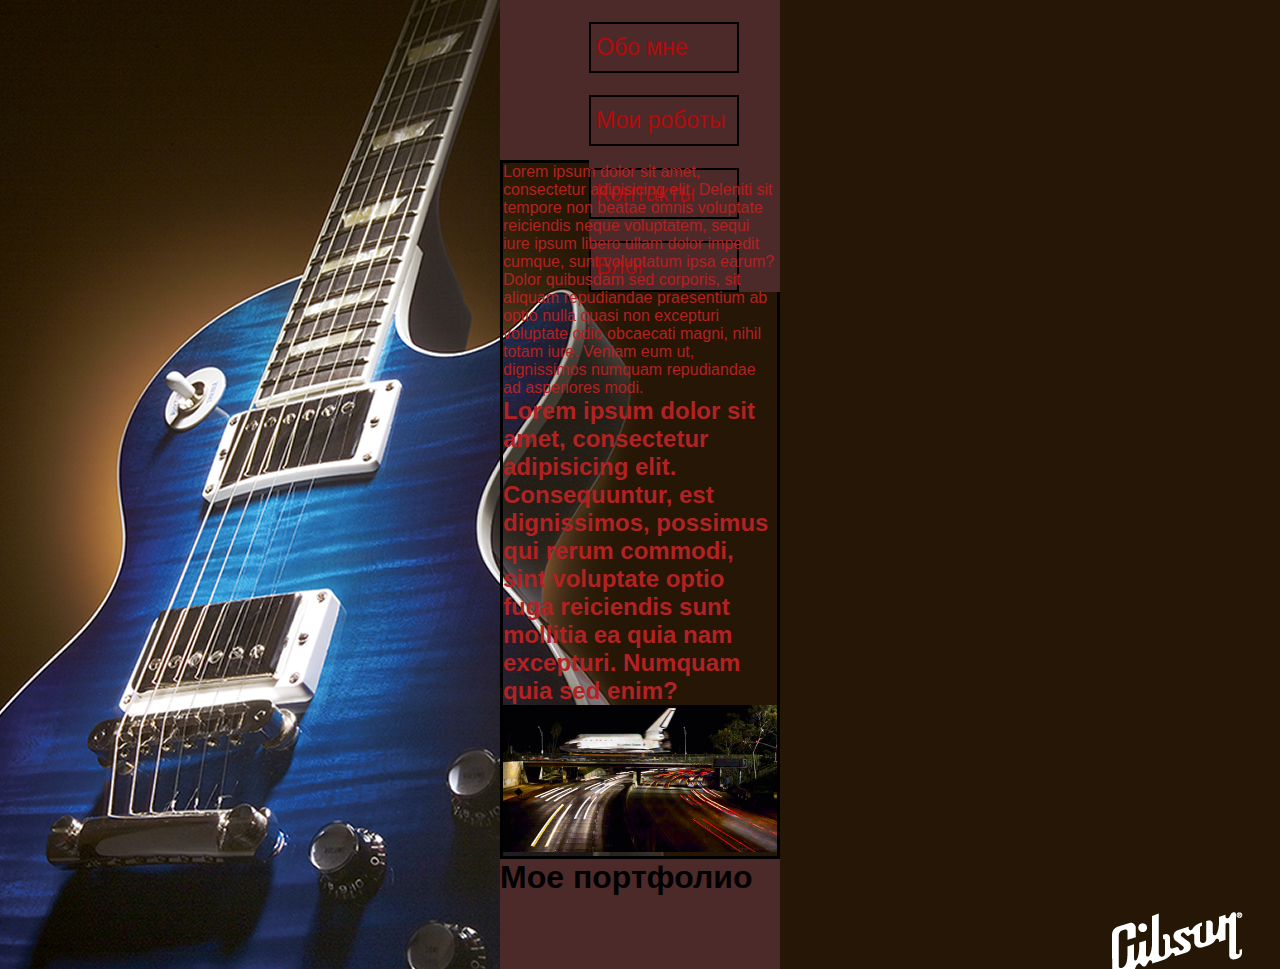
<file: index.html>
<!DOCTYPE html>
<html>
<head>
    <meta charset="utf-8">
	<title>Мое Потрфолио</title>
	<link rel="stylesheet" href="style.css">
</head>
<body>
  <div class="wrapper">
     <header>
       <nav class="header-nav">
         <ul class="main-nav">
          <li><a href="#">Обо мне</a>
            <ul>
         	   <li><a href="#">Я в коридоре</a></li>
         	   <li><a href="#">Я на курсах</a></li>
         	   <li><a href="#">Я в Уневере</a></li>
            </ul>
         </li>
       	 <li>
       	  <a href="#">Мои роботы</a>
       	 <ul>
       	 	<li><a href="#">Работа 1</a></li>
       	 	<li><a href="#">Работа 2</a></li>
       	 	<li><a href="#">Работа 3</a></li>
       	 </ul>
       	 </li>
       	 <li><a href="#">Контакты</a>
       	 <ul>
       	 	<li><a href="#">Мобильный</a></li>
       	 	<li><a href="#">Домашний</a></li>
       	 	<li><a href="#">Рабочий</a></li>
       	 </ul>
       	 </li>
       	 <li><a href="#">Блог</a>
       	 <ul>
       	 	<li><a href="#">Форум</a></li>
       	 	<li><a href="#">Фотографии</a></li>
       	 	<li><a href="#">Видио</a></li>
       	 </ul>
       	 </li>
       	 </ul>
         </nav>
    </header>
       <div class="content">
          <p>
              <span>Lorem ipsum dolor sit amet, consectetur adipisicing elit. Deleniti sit tempore non beatae omnis voluptate reiciendis neque voluptatem, sequi iure ipsum libero ullam dolor impedit cumque, sunt voluptatum ipsa earum?</span><span>Dolor quibusdam sed corporis, sit aliquam repudiandae praesentium ab optio nulla quasi non excepturi voluptate odio obcaecati magni, nihil totam iure. Veniam eum ut, dignissimos numquam repudiandae ad asperiores modi.</span>	
          </p>
          <h2>Lorem ipsum dolor sit amet, consectetur adipisicing elit. Consequuntur, est dignissimos, possimus qui rerum commodi, sint voluptate optio fuga reiciendis sunt mollitia ea quia nam excepturi. Numquam quia sed enim?
          </h2>
      <div class="img1">
         <img src="logo.gif" alt="logo">
      </div>
    </div>
     <footer>
         <h1>Мое портфолио</h1>  	
     </footer>
     </div>

</body>
</html>
</file>
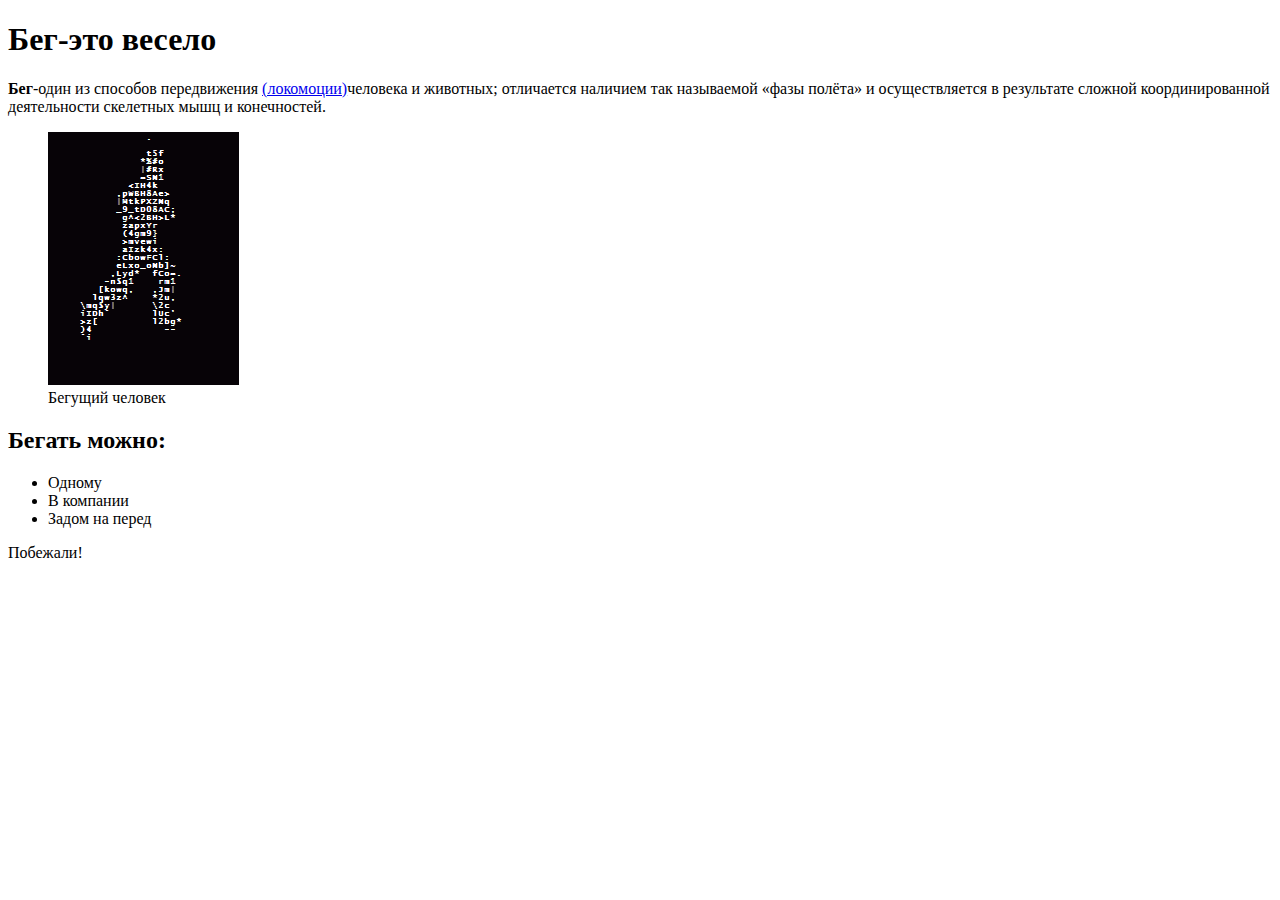
<file: 1/index.html>
<!DOCTYPE html>
<html lang="ru">
<head>
<meta charset="UTF-8">
	<title>Беготня</title>
</head>
<body>
<article>
	<h1>Бег-это весело</h1>
	<p><strong>Бег</strong>-один из способов передвижения
  <a href="https://ru.wikipedia.org/wiki/%D0%9B%D0%BE%D0%BA%D0%BE%D0%BC%D0%BE%D1%86%D0%B8%D1%8F">  (локомоции)</a>человека и животных; отличается наличием так называемой «фазы полёта» и осуществляется в результате сложной координированной деятельности скелетных мышц и конечностей.
	</p>
	<figure>
		<img src="run.gif" alt="человек бежит">
		<figcaption>Бегущий человек</figcaption>
	</figure>
	<h2>Бегать можно:</h2>
		<ul>
		<li>Одному</li>
		<li>В компании</li> 
		<li>Задом на перед</li>	
		</ul>
		<p>Побежали!</p>
	
</article>
</body>
</html>
</file>
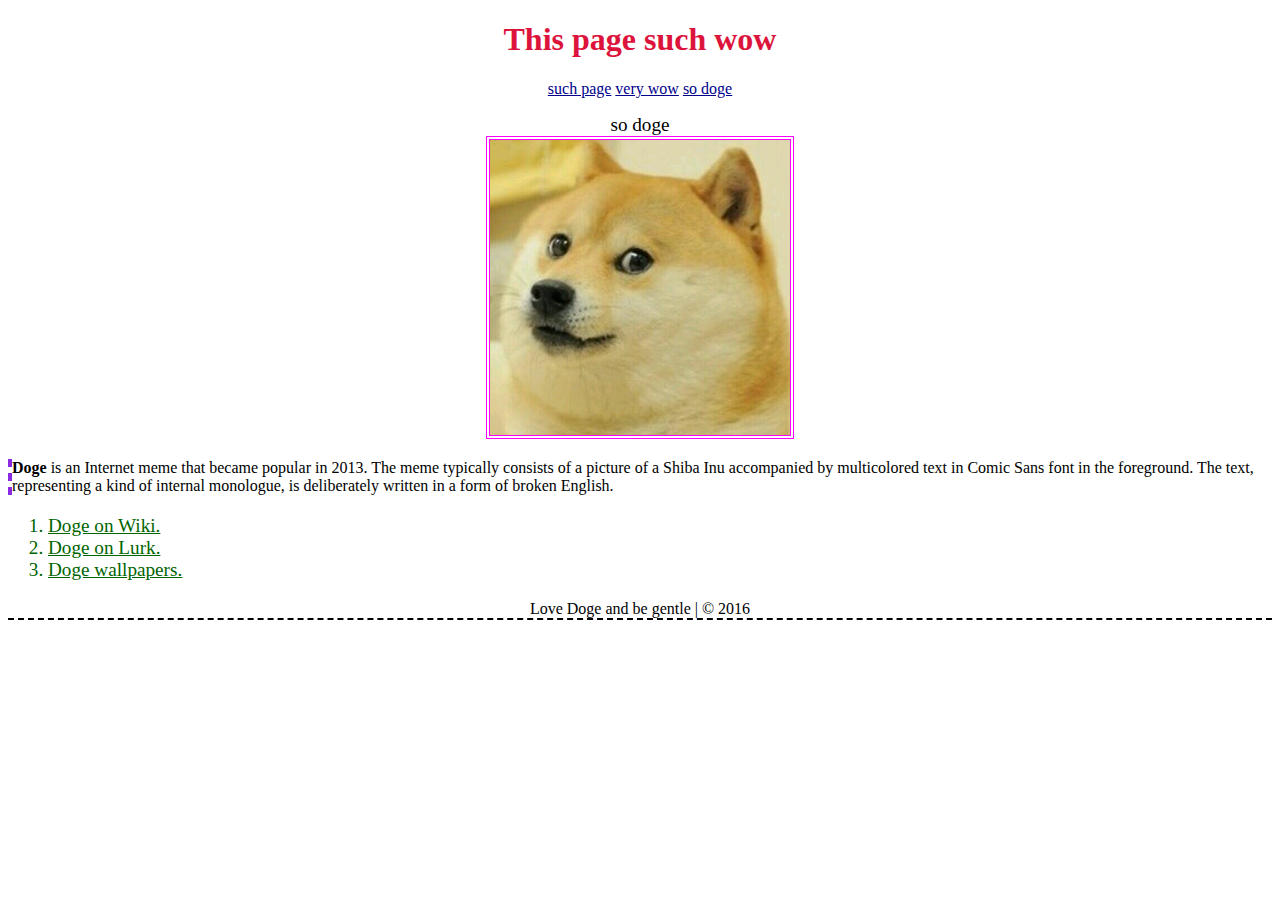
<file: 2/index.html>
<!DOCTYPE html>
<html lang="en">
<head>
  <meta charset="UTF-8">
  <title>Домашнее задание 2</title>
  <link rel="stylesheet" href="style.css.css">
</head>
<body>
  <article>
    <h1>This page such wow</h1>
    <p>
      <span>such page</span> <span>very wow</span> <span>so doge</span>
    </p>
    <figure>
      <figcaption>so doge</figcaption>
      <img src="doge.jpeg" alt="">
    </figure>
    <p class="left">
      <strong>Doge</strong> is an Internet meme that became popular in 2013. The meme typically consists of a picture of a Shiba Inu accompanied by multicolored text in Comic Sans font in the foreground. The text, representing a kind of internal monologue, is deliberately written in a form of broken English.
    </p>
    <ol>
      <li><a href="https://en.wikipedia.org/wiki/Doge_(meme)">Doge on Wiki.</a></li>
      <li><a href="http://lurkmore.to/Doge">Doge on Lurk.</a></li>
      <li><a href="https://www.google.com.ua/search?newwindow=1&espv=2&biw=944&bih=907&tbm=isch&q=doge+wallpaper&revid=1046414333&sa=X&ved=0ahUKEwjQtJ2l6cjLAhWi93IKHRKRBRYQ1QIIIA">Doge wallpapers.</a></li>
    </ol>
    <footer>Love Doge and be gentle | &copy; 2016</footer>
  </article>
</body>
</html>
</file>
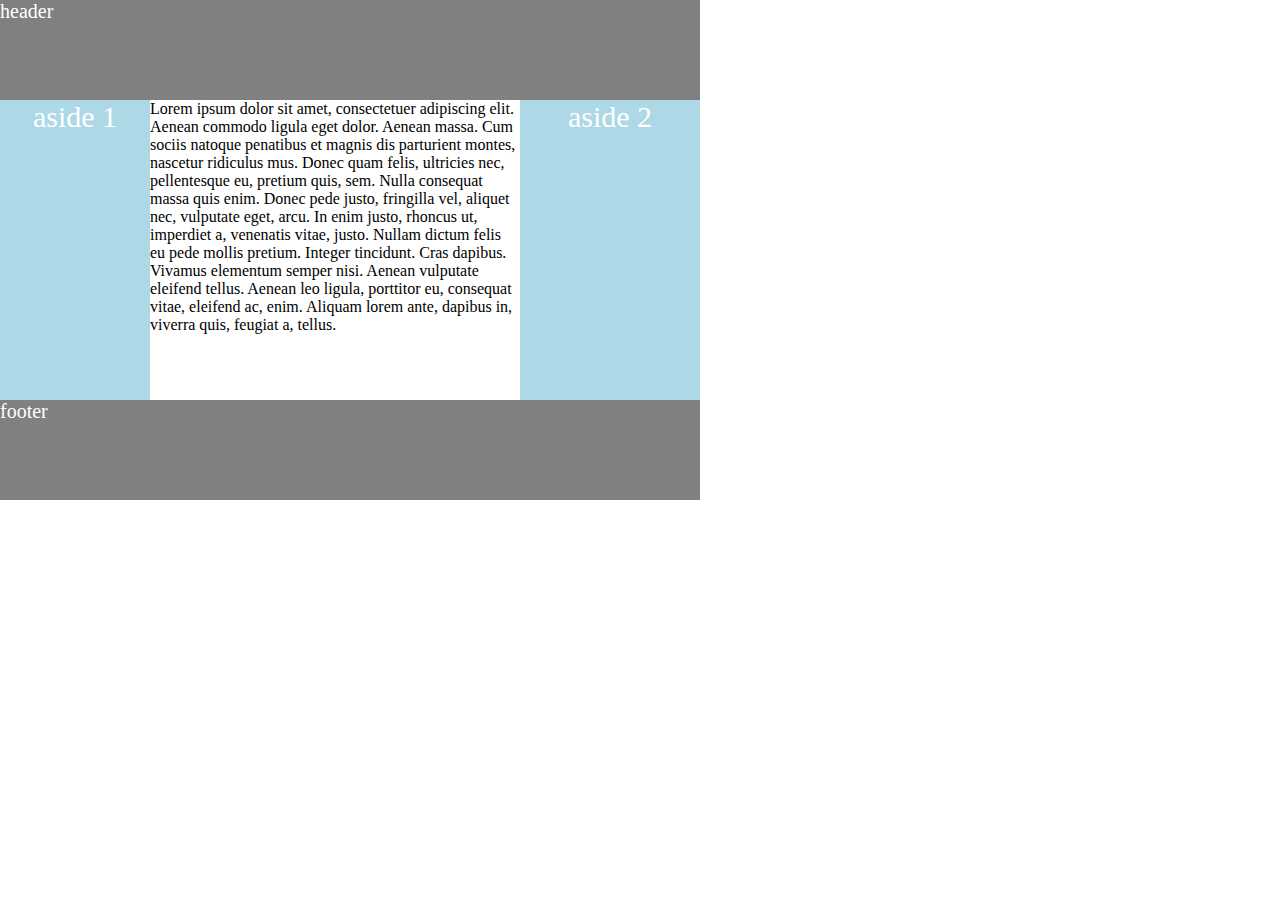
<file: 4/index.html>
<!DOCTYPE html>
<html>
<head>
    <meta charset="utf-8">
	<title>Document</title>
	<link rel="stylesheet" href="style.css">
</head>
<body>
	<header class="header">
	<p>header</p>	
	</header>
<div class="wrapper">
    <div class="middle">
		<div class="container">
		<aside class="sidebar-left">
			<p>aside 1</p>
		</aside>
		<aside class="sidebar-right">
			<p>aside 2</p>
		</aside>
		<div class="content"> 
				<p>Lorem ipsum dolor sit amet, consectetuer adipiscing elit. Aenean commodo ligula eget dolor. Aenean massa. Cum sociis natoque penatibus et magnis dis parturient montes, nascetur ridiculus mus. Donec quam felis, ultricies nec, pellentesque eu, pretium quis, sem. Nulla consequat massa quis enim. Donec pede justo, fringilla vel, aliquet nec, vulputate eget, arcu. In enim justo, rhoncus ut, imperdiet a, venenatis vitae, justo. Nullam dictum felis eu pede mollis pretium. Integer tincidunt. Cras dapibus. Vivamus elementum semper nisi. Aenean vulputate eleifend tellus. Aenean leo ligula, porttitor eu, consequat vitae, eleifend ac, enim. Aliquam lorem ante, dapibus in, viverra quis, feugiat a, tellus.</p>
			</div>
		</div>
	</div>
    <footer class="footer">
    	<p>footer</p>
	</footer>
</div>
</body>
</html>
</file>
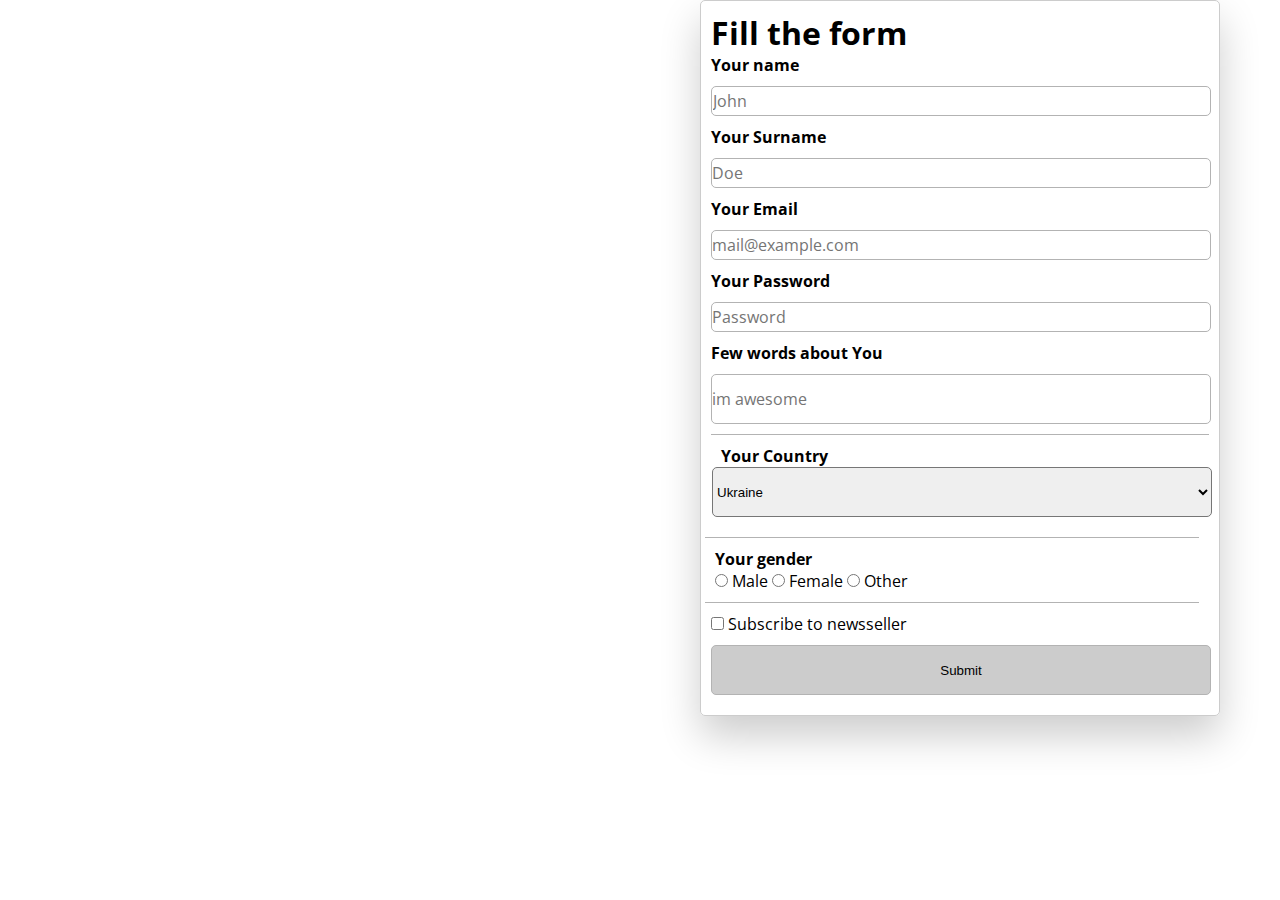
<file: form/index.html>
<!DOCTYPE html>
<html>
<head>
	<title>form</title>
	<meta charset="utf-8">
	<link rel="stylesheet" href="style.css">
</head>
<body>
 <form class="wrapper" name="test" method="post" action="input1.php">
    <h1>Fill the form</h1>
      <!-- 1 -->
   <p><b> Your name</b><br>
       <input  class="name" type="text" placeholder="John">
   </p>
      <!-- 2 -->
   <p><b> Your Surname</b><br>
       <input  class="surname" type="text" placeholder="Doe">
   </p>
      <!-- 3 -->
   <p><b> Your Email</b><br>
       <input  class="email" type="text" placeholder="mail@example.com">
    </p>
      <!-- 4 -->
    <p><b> Your Password</b><br>
       <input  class="password" type="text" placeholder="Password">
    </p> 
          <!-- 5 -->
    <p><b> Few words about You</b><br>
       <input  class="comment" type="text" id="comment" placeholder="im awesome">
     </p>
          <!-- 6 -->
    <div class="country"> 
        <p><b>Your Country</b><br>
            <select class="list">
	            <option>Ukraine</option>
	            <option>Usa</option>
	            <option>Australia</option>
            </select> 
        </p>
    </div>
    <div class="radio">
        <label>
            <b>Your gender</b><br>
                <input type="radio" name="gender" value="male">
                    Male
        </label>
        <label>
            <input type="radio" name="gender" value="male">
                    Female
        </label>
        <label>
            <input type="radio" name="gender" value="male">
                    Other
        </label>
    </div>
    <label class="subscribe">
    	<input type="checkbox" name="newsseller">
                    Subscribe to newsseller

    </label>
    <label>
    <button type="submit">Submit</button>
    </label>
   </form>                                               
 </body>
 </html>
</file>
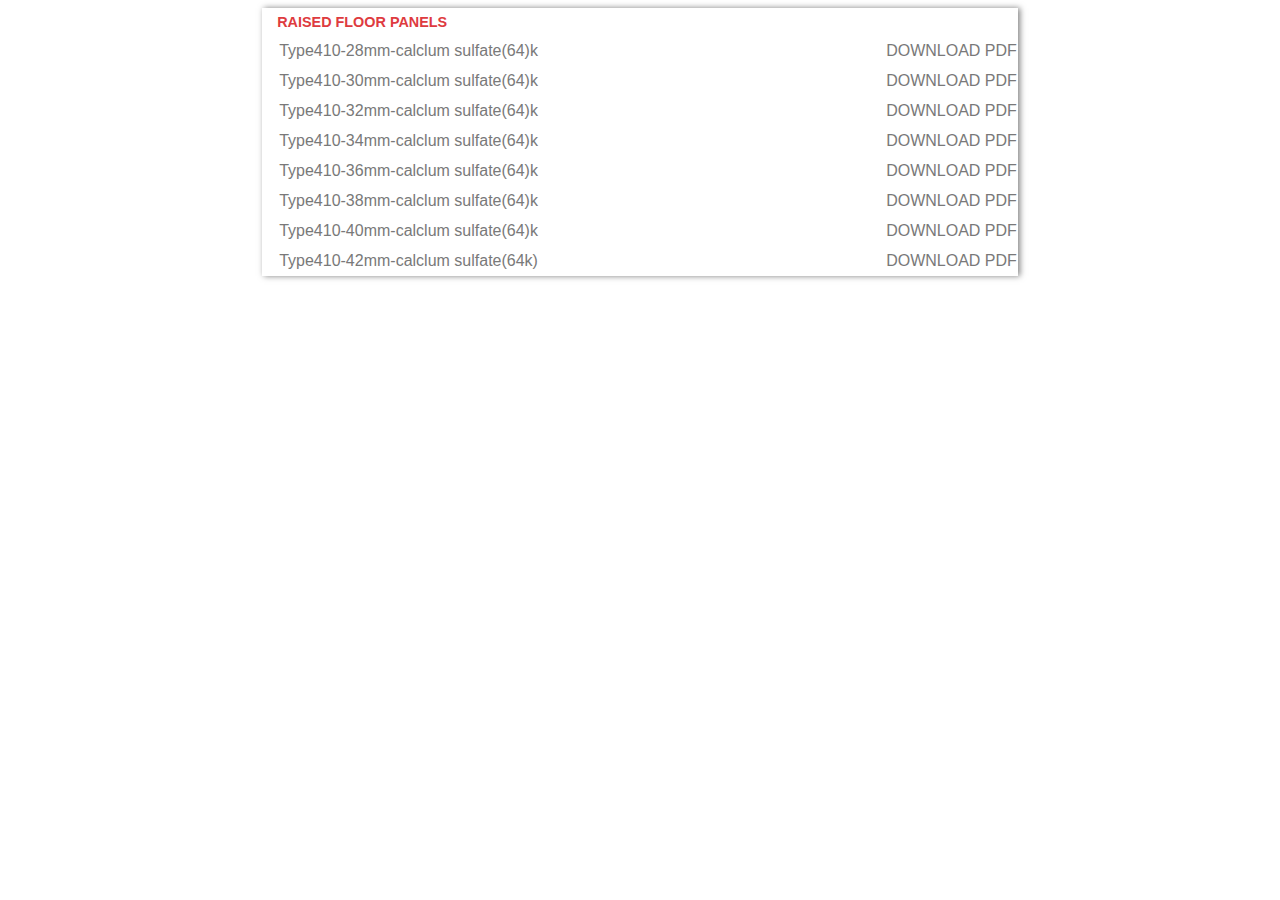
<file: table-10/index.html>
<!DOCTYPE html>
<html>
<head>
    <link href="http://allfont.ru/allfont.css?fonts=montserrat-light" rel="stylesheet" type="text/css" />
	<title>table</title>
	<link rel="stylesheet" href="style.css">
	<meta charset="utf-8">
</head>
<body>
    <table>
        <tr>
            <th>RAISED FLOOR PANELS</th>	 
        </tr>
        <tr>
            <td  colspan="2"><a href="#">Type410-28mm-calclum sulfate(64)k</a></td><td><a href="#">DOWNLOAD PDF</a></td>	
        </tr>
        <tr>
            <td  colspan="2"><a href="#">Type410-30mm-calclum sulfate(64)k</a></td><td><a href="#">DOWNLOAD PDF</a></td>	
        </tr>
        <tr>
            <td  colspan="2"><a href="#">Type410-32mm-calclum sulfate(64)k</a></td><td><a href="#">DOWNLOAD PDF</a></td>	
        </tr>
        <tr>
            <td  colspan="2"><a href="#">Type410-34mm-calclum sulfate(64)k</a></td><td><a href="#">DOWNLOAD PDF</a></td>	
        </tr>
        <tr>
            <td  colspan="2"><a href="#">Type410-36mm-calclum sulfate(64)k</a></td><td><a href="#">DOWNLOAD PDF</a></td>	
        </tr>
        <tr>
            <td  colspan="2"><a href="#">Type410-38mm-calclum sulfate(64)k</a></td><td><a href="#">DOWNLOAD PDF</a></td>	
        </tr>
        <tr>
            <td  colspan="2"><a href="#">Type410-40mm-calclum sulfate(64)k</a></td><td><a href="#">DOWNLOAD PDF</a></td>	
        </tr>
        <tr>
            <td  colspan="2"><a href="#">Type410-42mm-calclum sulfate(64k)</a></td><td><a href="#">DOWNLOAD PDF</a></td>	
        </tr>
    </table>
</body>
</html>
</file>
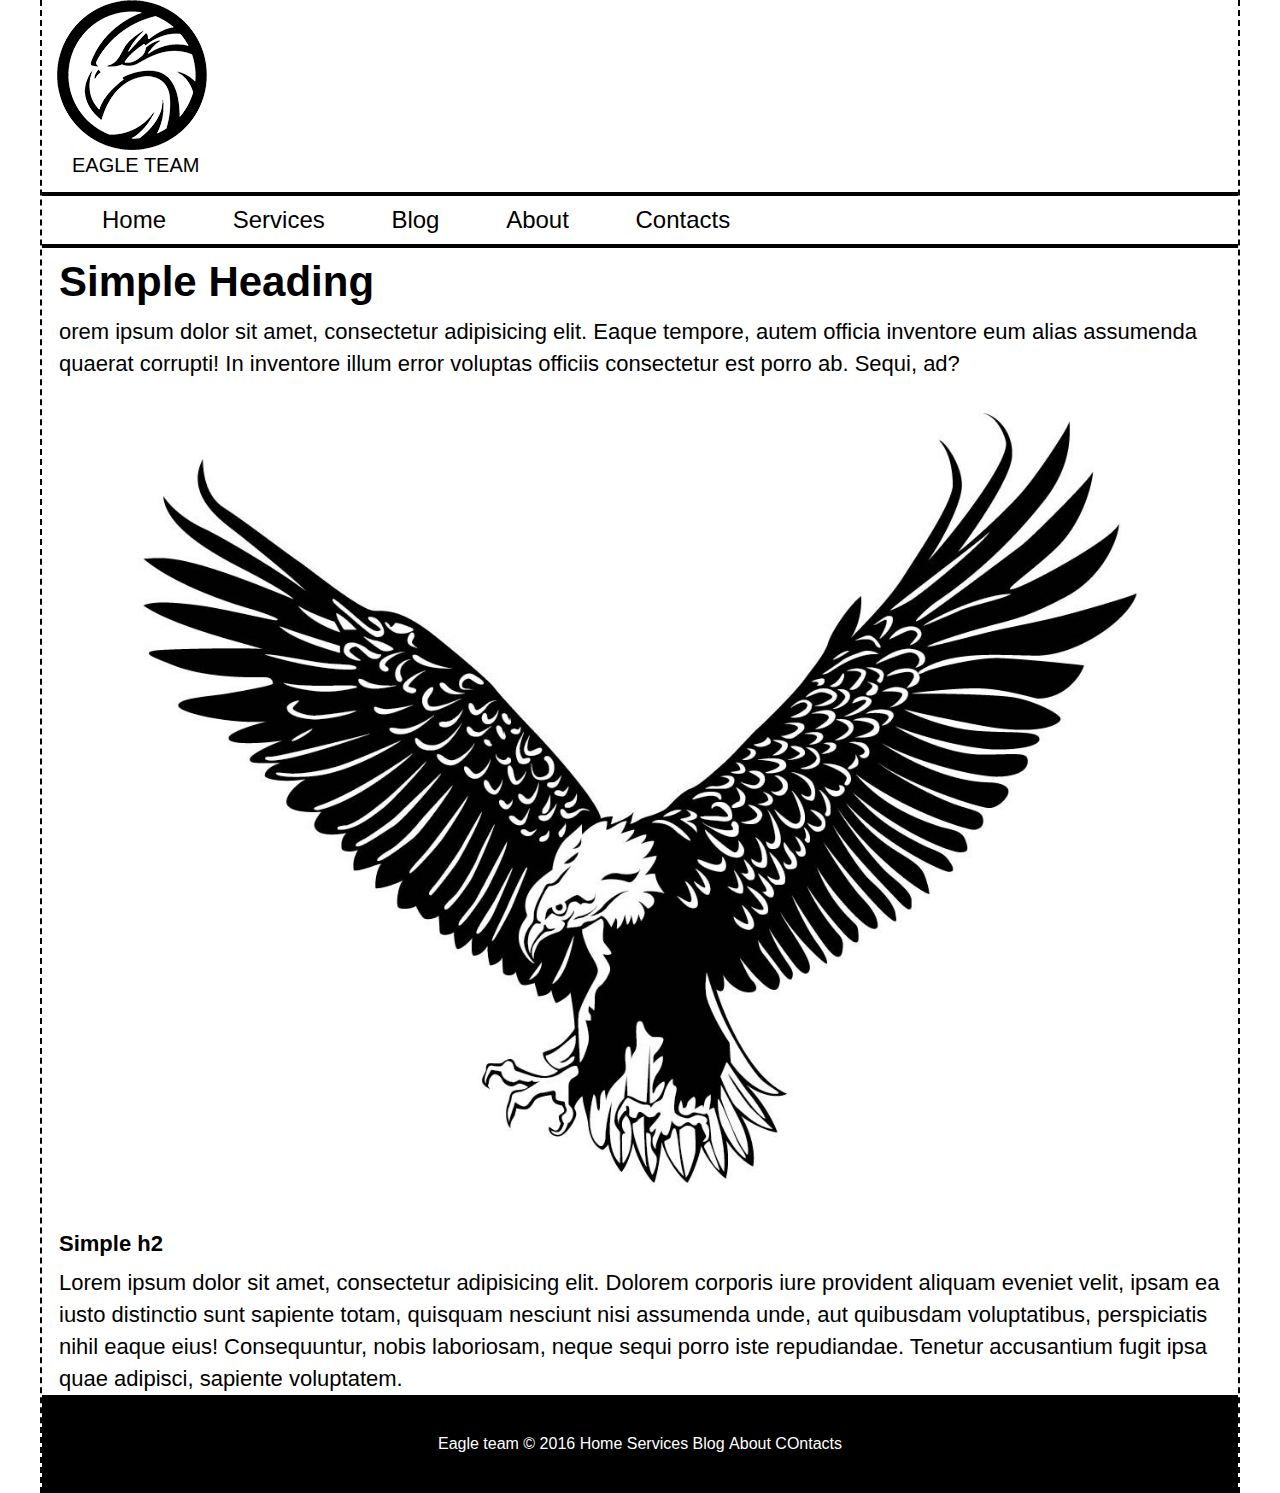
<file: 3/hometask3.html>
<!DOCTYPE html>
<html lang="eng">
<meta charset="utf-8">
<head>
	<title>Домашнее задание 3</title>
	<link rel="stylesheet" href="style.css">
</head>
<body>
<div class="wrapper"
<header>
<a href="#" class="logo">
<img src="hometask-logo.png" alt="logo">
<span>Eagle team</span>
</a>
<nav class="header-nav">
<ul>
<li><a href="@@">Home</a></li>
<li><a href="333">Services</a></li>	
<li><a href="2321">Blog</a></li>
<li><a href="21">About</a></li>
<li><a href="221">Contacts</a></li>
</ul>
</nav>
</header>
<h1>Simple Heading</h1>
<p>orem ipsum dolor sit amet, consectetur adipisicing elit. Eaque tempore, autem officia inventore eum alias assumenda quaerat corrupti! In inventore illum error voluptas officiis consectetur est porro ab. Sequi, ad?	
</p>
<div class="img1">
<img src="eagle-vector.jpg">
</div>
<h2>Simple h2</h2>
<p>Lorem ipsum dolor sit amet, consectetur adipisicing elit. Dolorem corporis iure provident aliquam eveniet velit, ipsam ea iusto distinctio sunt sapiente totam, quisquam nesciunt nisi assumenda unde, aut quibusdam voluptatibus, perspiciatis nihil eaque eius! Consequuntur, nobis laboriosam, neque sequi porro iste repudiandae. Tenetur accusantium fugit ipsa quae adipisci, sapiente voluptatem.	
</p>
<footer>
<nav class="footer-nav">
<ul>
<li><a>Eagle team © 2016</a></li>	
<li><a href="#">Home</a></li>
<li><a href="#">Services</a></li>
<li><a href="#">Blog</a></li>
<li><a href="@">About</a></li>
<li><a href="@">COntacts</a></li>
</ul>
</nav>
</footer>





</header>

</body>
</html>
</file>
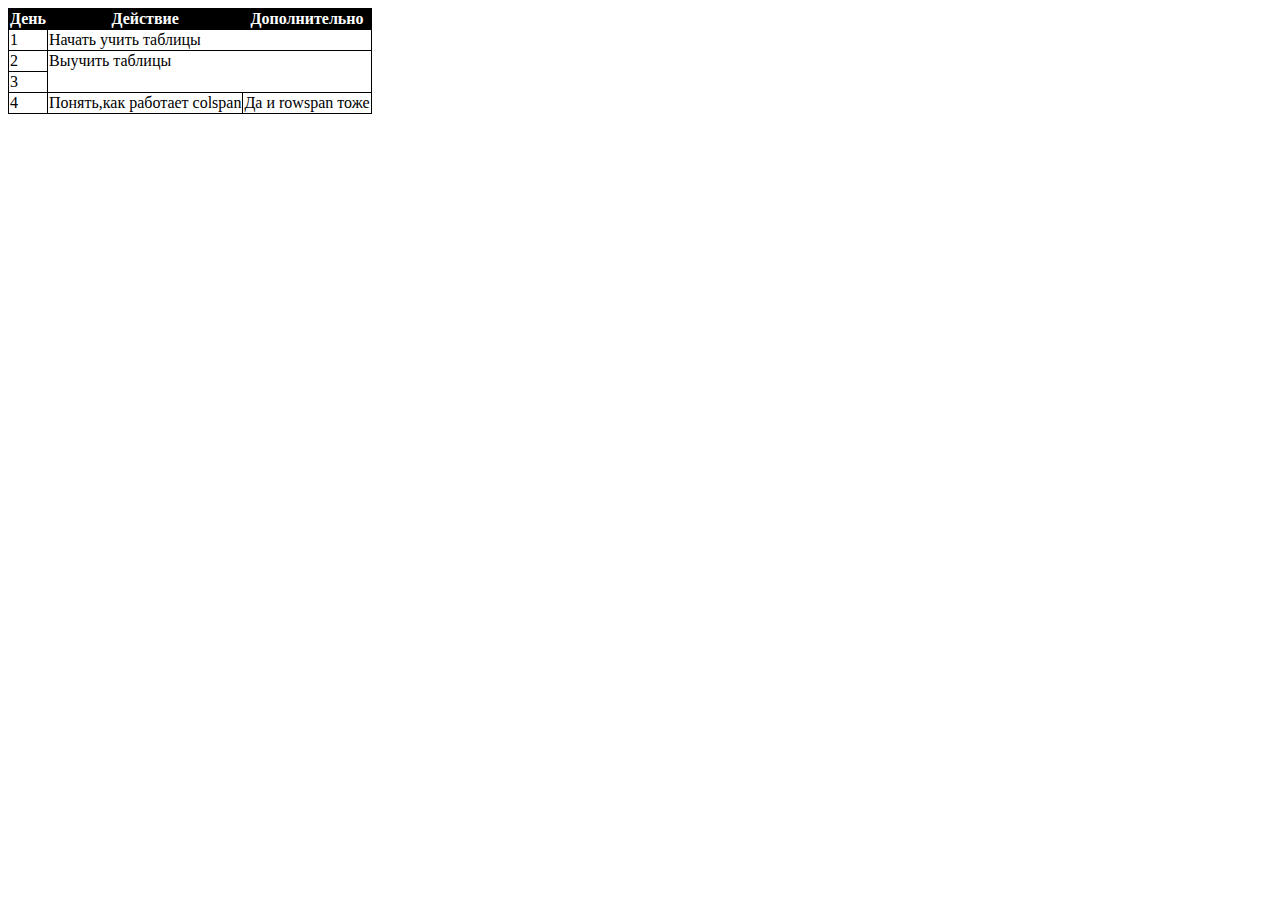
<file: test/task 2/task2.html>
<!DOCTYPE html>
<html>
<head>
	<title></title>
	<meta charset="utf-8">
	<link rel="stylesheet" href="style.css">
</head>
<body>
<table>
  <thead>
    <tr class="header">
      <th>День</th>
      <th>Действие</th>
      <th>Дополнительно</th>
    </tr>
  </thead>
  <tbody>
    <tr>
      <td>1</td>
      <td colspan="2">Начать учить таблицы</td>
    </tr>
    <tr>
      <td>2</td>
      <td rowspan="2" colspan="2">Выучить таблицы</td>
    </tr>
    <tr>
      <td>3</td>
    </tr>
    <tr>
      <td>4</td>
      <td>Понять,как работает colspan</td>
      <td>Да и rowspan тоже</td>
    </tr>
  </tbody>
</table>
 </body>
</html>
</body>
</html>
</file>
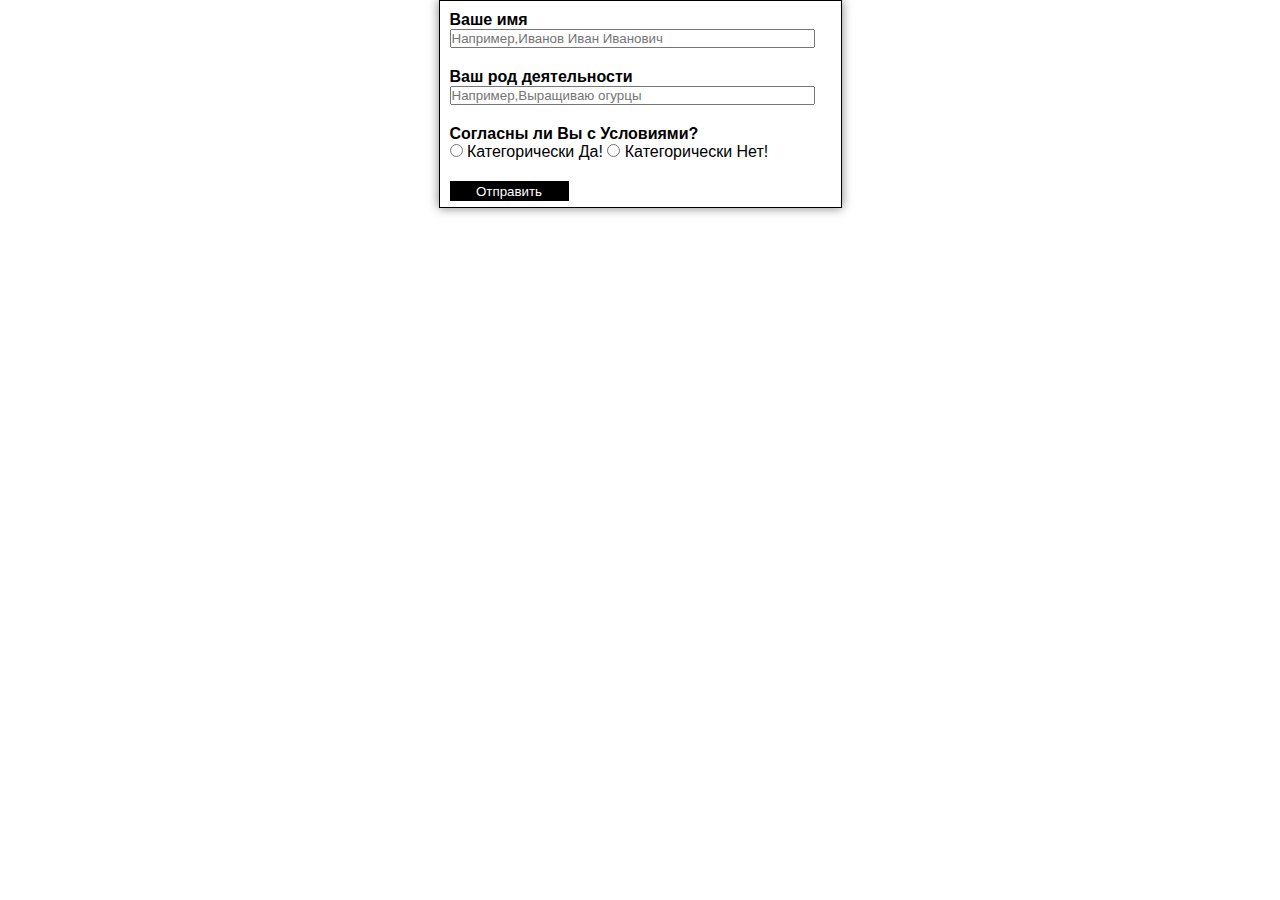
<file: test/task3/task3.html>
<!DOCTYPE html>
<html>
<head>
	<title></title>
	<meta charset="utf-8">
	<link rel="stylesheet" href="style.css">
</head>
<body>
<form name="test" method="post" action="input1.php" id="send_form">
	<p><b>Ваше имя</b><br>
	   <input placeholder="Например,Иванов Иван Иванович" type="text" name="your">
	</p>
	 <p><b>Ваш род деятельности</b><br>
	   <input placeholder="Например,Выращиваю огурцы" type="text" name="activity">
	</p>
	<p><b>Согласны ли Вы с Условиями?</b><br>
	   <input type="radio" name="agree"> Категорически Да!
	   <input type="radio" name="agree"> Категорически Нет!
	</p>
	<p><input type="submit" value="Отправить"</p>  
</form>
</body>
</html>
</file>
<file: style.css>
* {
    margin: 0;
     padding: 0;
     box-sizing: border-box;
     font-family: sans-serif;
    }
 body {  
 background: url(gibson.jpg); 
  height: 200px;
  background-size: cover;
}
.wrapper { 
margin: 0 500px 250px;

}
header {
	height: 160px;
	background-color:  #4D2A2A;

}
 .nav li {
 	display: inline-block;

}
 .header-nav ul {
   font-size: 16px;
   list-style: none;
   
}
 .header-nav li {
 	display: inline-block;
}
 .header-nav a {

 	display: inline-block;
 	width: 100%;
 	
    }
.content {
	border: solid;
	border-width: 3px;
	border-color: black;
	height: auto;
}
.img1 img {
 	width: 100%;
 	}
 	footer {
 	background-color: #4D2A2A;
 	height: 110px;
    
 	}
a {
  text-decoration: none;
  color: #B30B0B;
  padding: 10px 5px;
  display: inline-block;
  font-size: 23px;
  width: 100%;
  border: solid;
  border-width: 2px;
  border-color: black;
}
 a:hover {
 	background-color: white;

 }

 .main-nav {

  width: 100%;
  display: inline-block;
  background-color: #4D2A2A;
  margin-left: 89px;
  width: auto;

}
.main-nav > li { 
	width: 150px;
  font-size: 60px;
}

 .main-nav > li > ul {
  position: absolute;
  width: 100%;
  display: none;
}
 .main-nav > li:hover > ul {
  display: inline-block;
  width: 100%;
}
p, h2 {
	color: #B22222;
}
</file>
<file: 2/style.css.css>
article {
      text-align: center;
    }
    h1 {
      color: crimson;
    }

    span {
      text-decoration: underline;
      color: darkblue;
    }
    img {
      width: 300px;
      border: 4px double #f0f;
    }
    figcaption {
      font-size: 1.2em;
    }
    p.left {
      text-align: left;
      border-left: 4px dashed blueviolet;
    }
    ol {
      text-align: left;
      font-size: 1.2em;
      color: darkgreen;
    }
    a {
      color: darkgreen;
    }
    a:hover {
      text-decoration: none;
    }
    footer {
      border-bottom: 2px dashed #000;
    }
</file>
<file: 4/style.css>
* {
	margin: 0;
	padding: 0;
}
.wrapper {
	min-width: 700px;
	max-width: 700px;
	background-color: white;
}
.header {
	height: 100px;
	background-color: grey;
	max-width: 700px;
	color: white;
	font-size: 20px;
}
.middle {
	width: 100%;
	position: relative;
}
.middle:after {
	display: table;
	clear: both;
	content: '';
}
.container {
	float: right;
	width: 100%;
	overflow: hidden;
}
.content {
	padding: 0;
}
.sidebar-left {
	height: 300px;
	float: left;
	background-color: lightblue;
	position: relative;
	width: 150px;
	color: white;
	text-align: center;
	font-size: 30px;
}
.sidebar-right {
	height: 300px;
	float: right;
	background-color: lightblue;
	width: 180px;
	position: relative;
	color: white;
	text-align: center;
	font-size: 30px;
}
.footer {
	height: 100px;
	background-color: grey;
	width: 100%;
	color: white;
	font-size: 20px;
}
</file>
<file: form/style.css>
@import url(https://fonts.googleapis.com/css?family=Open+Sans:400,700);
* {
	margin: 0;
	padding: 0;
	box-sizing: border-box;
}
.wrapper {
	padding: 10px;
	border: 1px solid #ccc;
    border-radius: 5px;
    box-shadow: 0 20px 40px 0 rgba(0, 0, 0, 0.2);
	width: 520px;
	margin-left: 700px;
	margin-right: 800px;
	font-family: 'Open Sans', sans-serif; 
}
.name {
	margin: 10px;
	width: 500px;
	height: 30px;
	margin-left: 0;
	border-radius: 5px;
	border: 1px solid #b3b3b3;
	padding: 1px;
}
.surname {
	margin: 10px;
	width: 500px;
	height: 30px;
	margin-left: 0;
    border-radius: 5px;
    border: 1px solid #b3b3b3;
}
.email {
	margin: 10px;
	width: 500px;
	height: 30px;
	margin-left: 0;
    border-radius: 5px;
    border: 1px solid #b3b3b3;
}
.password {
	margin: 10px;
	width: 500px;
	height: 30px;
	margin-left: 0;
    border-radius: 5px;
    border: 1px solid #b3b3b3;
}
.comment {
	margin: 10px;
	width: 500px;
	height: 50px;
	margin-left: 0;
	border-radius: 5px;
	border: 1px solid #b3b3b3;
}
.list {
	display: inline-block;
	width: 500px;
	height: 50px;
	margin-left: -9px;
	border-radius: 5px;	
}
.country {
	border: 1px solid #b3b3b3;
	border-right: 0;
	border-left: 0;
	border-bottom: 0;
	padding: 10px;
}
.radio {
	margin: 10px;
	margin-left: -6px;
	border: 1px solid #b3b3b3;
	border-right: 0;
	border-left: 0;
	padding: 10px;

}
.subscribe {
	margin-left: 0;
	margin-bottom: 10px;
}
button[type="submit"] {
	width: 500px;
	height: 50px;
	display: block;
	margin: 10px;
	margin-left: 0;
	background-color: #ccc;
	border: 1px solid #b3b3b3;
	border-radius: 5px;
}
input[type="text"] {
	font-family: 'Open Sans', sans-serif;
	font-size: 16px;
}
</file>
<file: table-10/style.css>
* {
	font-family: 'Montserrat Light', arial;
	text-decoration: none;
}
table {
  border-collapse: collapse;
  margin: 0 auto;
  box-shadow: 2px 0 6px rgba(0,0,0,0.5); 
}
th,
td:first-of-type{
  width: 600px;
  padding: 6px;
  padding-left: 17px;
  display: inline-block;
  border-spacing: 7px;
}
th {
    color: #de3b40;
    text-align: left; 
    font-family: Arial, Helvetica, sans-serif;
    font-size: 0.9em;
    padding: 6px;
    padding-left: 15px;
   }
  a {
  	color: #797979;
  } 
   td:first-of-type:hover {
    background-color: #d4d4d4; 
    color: #dc1f26;
   } 
   a:hover {
   	color: #dc1f26;
   }
   td:last-of-type:hover {
   	text-decoration: underline;
   	background-color: #d4d4d4;
   	color: #dc1f26;
   }
</file>
<file: 3/style.css>
* {
      margin: 0;
      padding: 0;
      box-sizing: border-box;
      font-family: sans-serif;
    }
    .wrapper {
      border-style: dashed;
      border-color: black;
      border-width: 0 2px;
      width: 1200px;
      margin: auto;

    }
    header {
    	text-align: left;
    }
    .logo {
    	display: inline-block;
    	width: 250px;
    	padding-left: 15px;
    	padding-bottom: 15px;
    }
    .logo:hover {
    	opacity: 0.6;

    }
    .logo span{
    	display: inline-block;
    	width: 100%;
    	text-transform: uppercase;
    	font-size: 20px;
    	padding-left: 15px;
    	color: black;
    }
     header-nav {
     	margin: 20px;
     }
     nav li {
     	display: inline-block;
     }
     .header-nav ul{
     	font-size: 24px;
      list-style: none;
      text-align: left;
      padding-left: 30px;
      border-style: solid;
      border-color: black;
      border-width: 4px 0;
     }
     header-nav li{
     	display: inline-block;
     	font-size: 15px;
     }
     .header-nav a {
     	display: inline-block;
     	width: 100%;
     	padding: 10px 30px;
     	background: white;
     	color: black;
     	text-decoration: none;
     }
     .header-nav a:hover {
     	background: black;
     	color: white;
     }
    
     
     .main {
     	color: white;
     }
     .mail, footer {
     	padding: 50px;
     }
     h1,h2 {
     	margin: 10px 0;
     	padding-left: 17px;
     }
      h1 {
      	font-size: 42px;
      }
       p {
       	font-size: 22px;
       	line-height: 32px;
       	padding-left: 17px;
       }

        
       h2 {
       	font-size: 22px;
       }
       footer {
       	background: black;
       	padding: 40px;
       	text-align: center;
       }
       footer-nav li {
       color: black;     

       }
       .footer-nav a {
  color: white;
  text-decoration: none;
       }
       .footer-nav a:hover {
       	text-decoration: underline;
       	text-decoration-color: white; 
       }
 .img1 img {
 	width: 100%
 }
</file>
<file: test/task 2/style.css>
.header {
	background: black;
	color: #FFFFFF;
}
table {
border-collapse: collapse;
}
th {
	border: 1px solid black;
}
td {
	border: 1px solid black;
	vertical-align: top;
}
</file>
<file: test/task3/style.css>
* {
	margin: 0;
	padding: 0;
	box-sizing: border-box;
	font-family: Arial;
}
#send_form{
    margin: 0 auto;
    width: 403px;
    height: 208px;
    margin-bottom: 40px;
    border-style: solid;
    border-width: 1px;
    border-color: black;
    box-shadow: 0 0 10px rgba(0,0,0,0.5);
}
input[type="text"] {
	width: 365px;
}
p {
	padding: 10px;
}
input[type="submit"] {
	width: 119px;
	height: 20px;
	background-color: black;
	color: #FFFFFF;
	border-style: solid;
	border-color: black;
	border-width: 1px;
}
input[type="radio"] {

}
</file>
